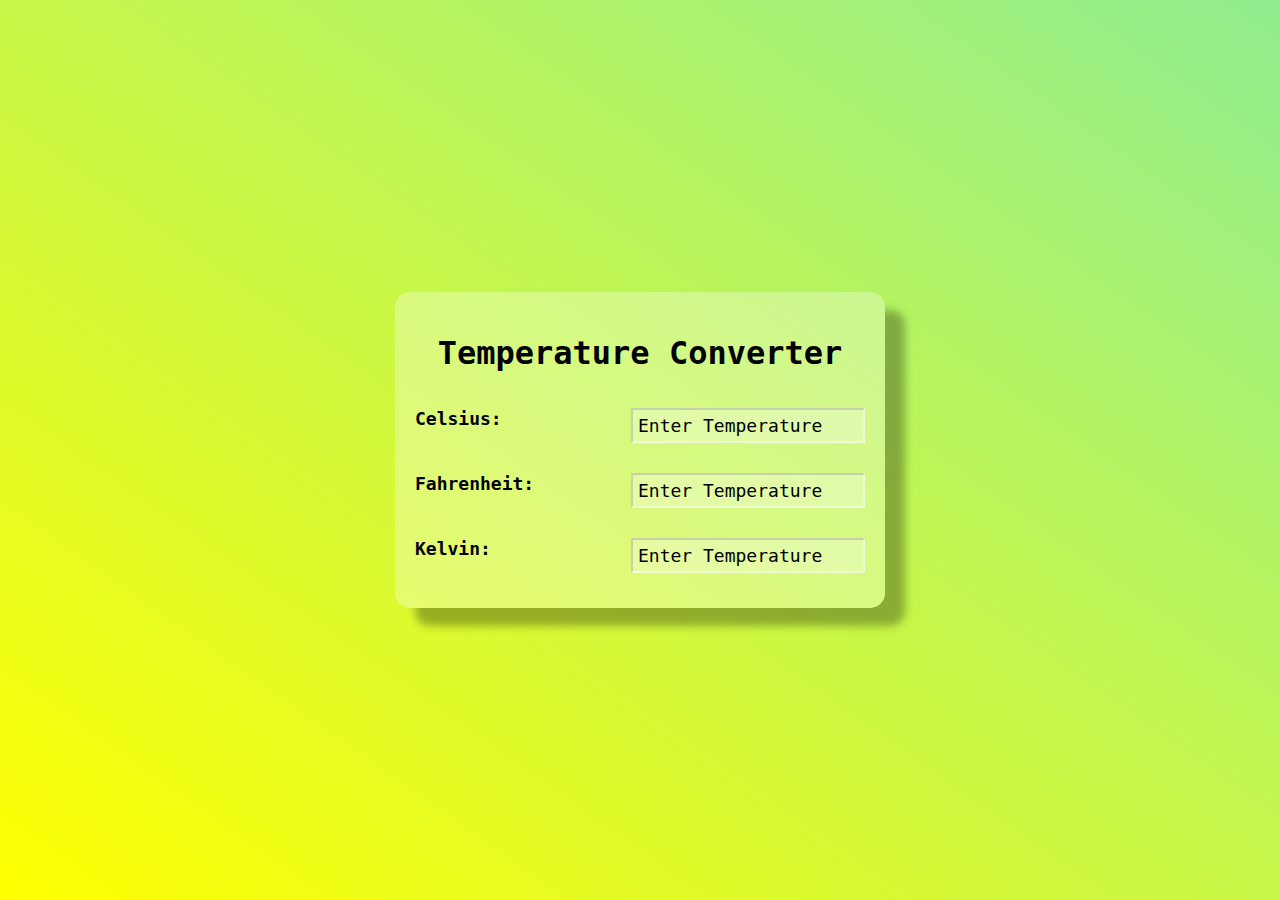
<file: Slash Masr-Intern-Task/Task-2(Temperature-Converter)/index.html>
<!DOCTYPE html>
<html lang="en">
  <head>
    <meta charset="UTF-8" />
    <meta http-equiv="X-UA-Compatible" content="IE=edge" />
    <meta name="viewport" content="width=device-width, initial-scale=1.0" />
    <title>Temperature Converter</title>
    <link rel="stylesheet" href="style.css" />
  </head>
  <body>
    <div class="container">
      <h1 class="heading">Temperature Converter</h1>
      <div class="temp-container">
        <label for="celsius">Celsius:</label>
        <input
          onchange="computeTemp(event)"
          type="number"
          name="celsius"
          id="celsius"
          placeholder="Enter Temperature"
          class="input"
        />
      </div>
      <div class="temp-container">
        <label for="fahrenheit">Fahrenheit:</label>
        <input
          onchange="computeTemp(event)"
          type="number"
          name="fahrenheit"
          id="fahrenheit"
          placeholder="Enter Temperature"
          class="input"
        />
      </div>
      <div class="temp-container">
        <label for="kelvin">Kelvin:</label>
        <input
          onchange="computeTemp(event)"
          type="number"
          name="kelvin"
          id="kelvin"
          placeholder="Enter Temperature"
          class="input"
        />
      </div>
    </div>
    <script src="index.js"></script>
  </body>
</html>
</file>
<file: Slash Masr-Intern-Task/Task-2(Temperature-Converter)/style.css>
body {
  margin: 0;
  background: linear-gradient(to left bottom, lightgreen, yellow);
  min-height: 100vh;
  display: flex;
  justify-content: center;
  align-items: center;
  font-family: monospace;
  color: black;
}

.container {
  background: rgba(255, 255, 255, 0.3);
  padding: 20px;
  box-shadow: 20px 18px 8px rgba(0, 0, 0, 0.3);
  border-radius: 15px;
  width: 85%;
  max-width: 450px;
  min-width: 350px;
  display: flex;
  flex-direction: column;
  align-items: center;
}

.heading {
  font-size: 32px;
}

.temp-container {
  width: 100%;
  padding: 15px;
  font-weight: bold;
  font-size: 18px;
}

.input {
  width: 220px;
  font-family: monospace;
  padding: 5px;
  float: right;
  outline: none;
  background: rgba(255, 255, 255, 0.3);
  border-color: rgba(255, 255, 255, 0.5);
  color: black;
  font-size: 18px;
}

.input::placeholder {
  color: black;
}
</file>
